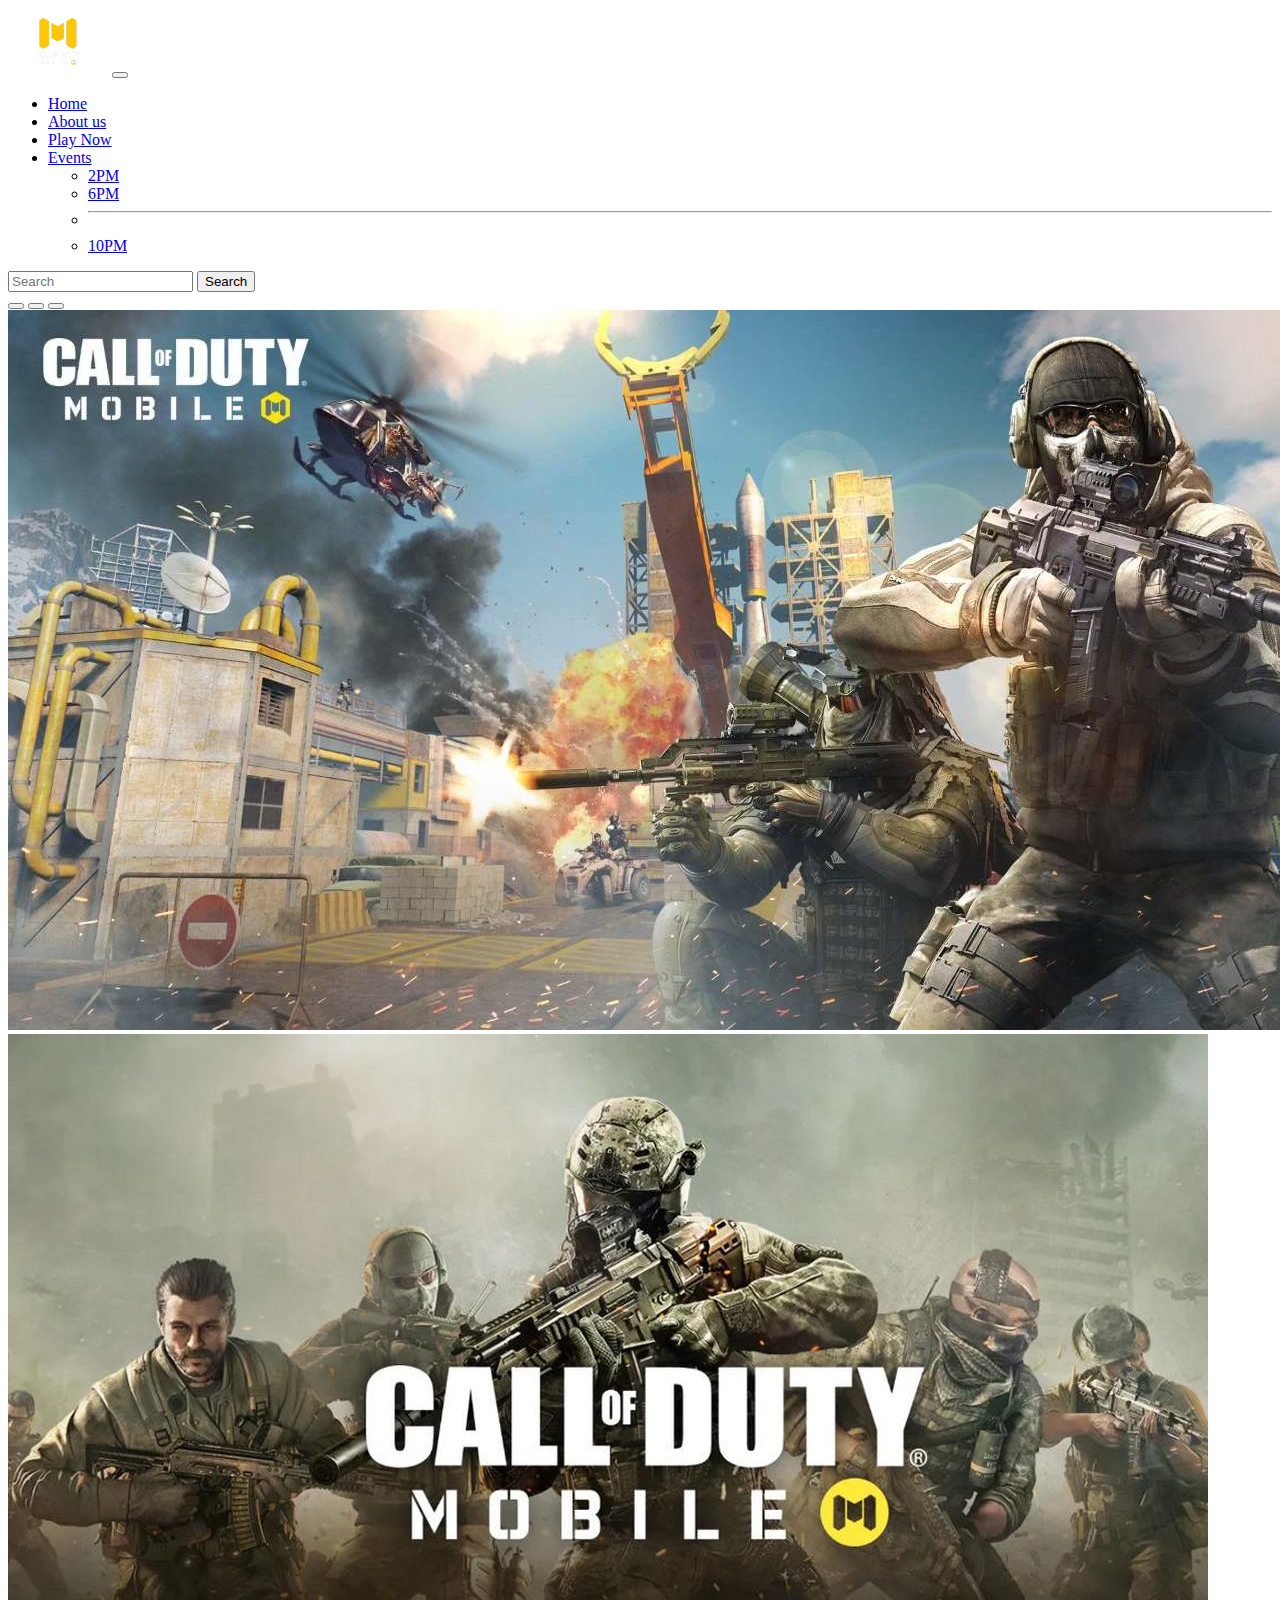
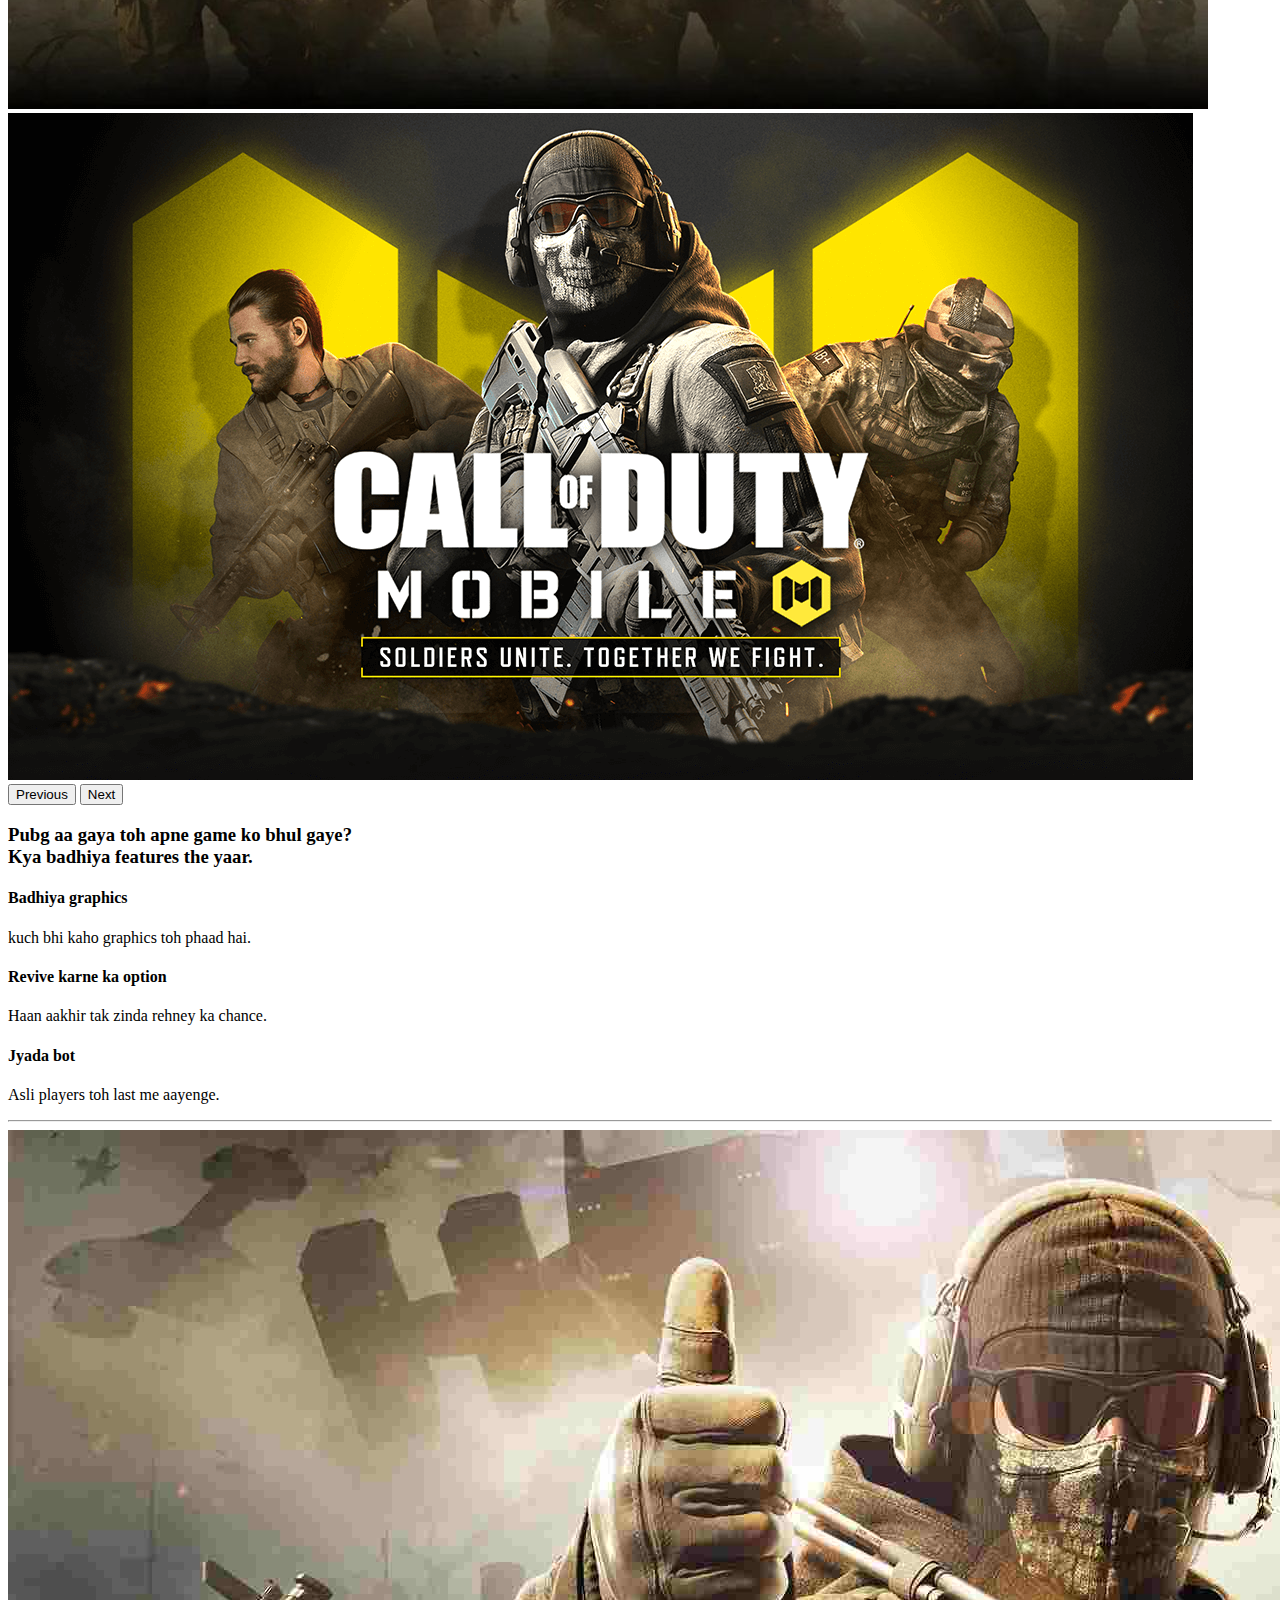
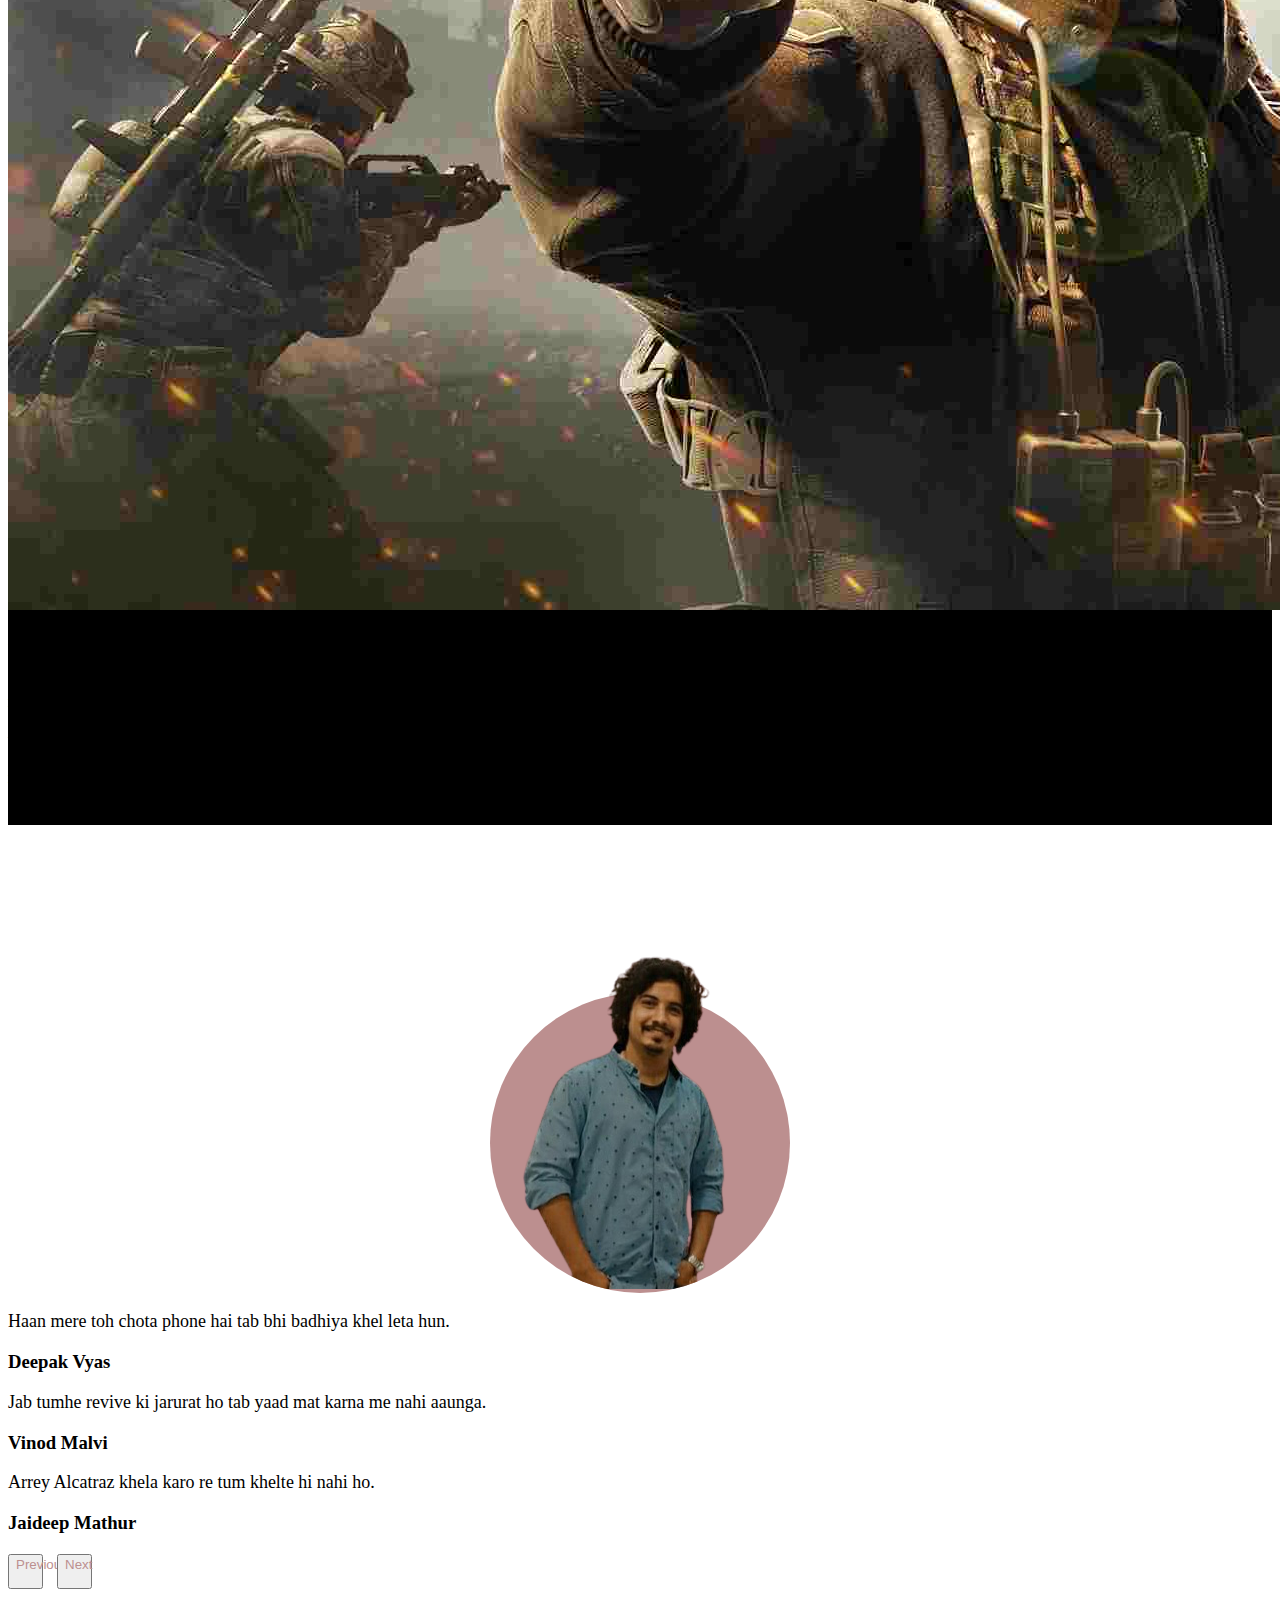
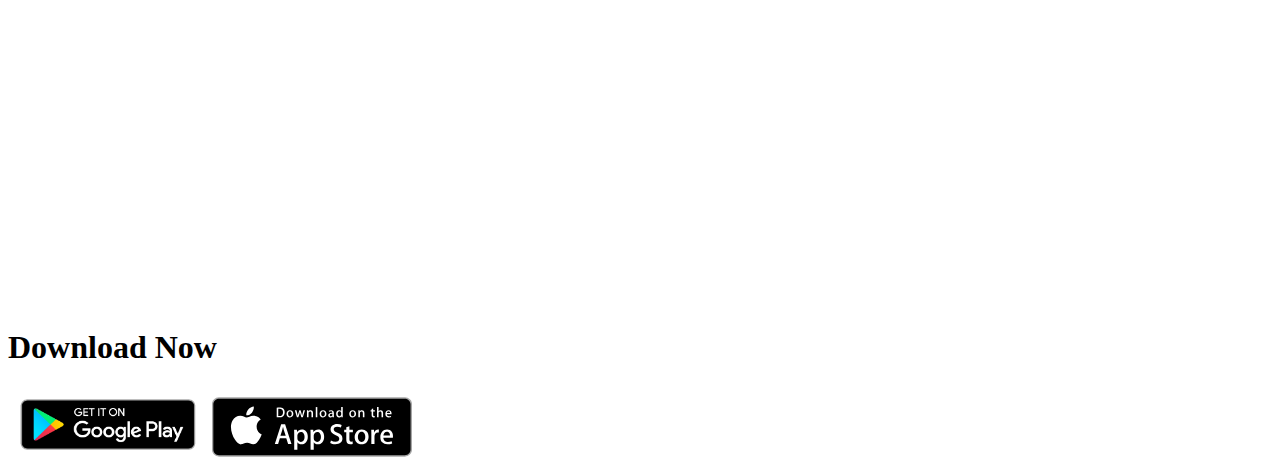
<file: index.html>
<!DOCTYPE html>
<html lang="en">
<head>
    <meta charset="UTF-8">
    <meta http-equiv="X-UA-Compatible" content="IE=edge">
    <meta name="viewport" content="width=device-width, initial-scale=1.0">
    
    <link href="https://cdn.jsdelivr.net/npm/bootstrap@5.0.2/dist/css/bootstrap.min.css" rel="stylesheet" integrity="sha384-EVSTQN3/azprG1Anm3QDgpJLIm9Nao0Yz1ztcQTwFspd3yD65VohhpuuCOmLASjC" crossorigin="anonymous">
      <link rel="stylesheet" href="https://cdnjs.cloudflare.com/ajax/libs/font-awesome/5.15.3/css/all.min.css" integrity="sha512-iBBXm8fW90+nuLcSKlbmrPcLa0OT92xO1BIsZ+ywDWZCvqsWgccV3gFoRBv0z+8dLJgyAHIhR35VZc2oM/gI1w==" crossorigin="anonymous" referrerpolicy="no-referrer" />
      
      <link rel="stylesheet" href="style.css">
    <title>CallOFDuty</title>
    
    
    
</head> 
<body>
    <!--navbar-->

            <nav class="navbar navbar-expand-lg navbar-dark bg-dark">
              <div class="container-fluid">

                <a class="navbar-brand bg-dark" href="#"><img src="images/logo.png"width = "100px" alt=""></a>
                <button class="navbar-toggler" type="button" data-bs-toggle="collapse" data-bs-target="#navbarSupportedContent" aria-controls="navbarSupportedContent" aria-expanded="false" aria-label="Toggle navigation">
                  <span class="navbar-toggler-icon"></span>
                </button>
                <div class="collapse navbar-collapse" id="navbarSupportedContent">
                  <ul class="navbar-nav me-auto mb-2 mb-lg-0">
                    <li class="nav-item">
                      <a class="nav-link active" aria-current="page" href="#">Home</a>
                    </li>
                    <li class="nav-item">
                      <a class="nav-link" href="#">About us</a>
                    </li>
                    <li class="nav-item">
                      <a class="nav-link" href="#">Play Now</a>
                    </li>
                    <li class="nav-item dropdown">
                      <a class="nav-link dropdown-toggle" href="#" id="navbarDropdown" role="button" data-bs-toggle="dropdown" aria-expanded="false">
                        Events
                      </a>
                      <ul class="dropdown-menu" aria-labelledby="navbarDropdown">
                        <li><a class="dropdown-item" href="#">2PM</a></li>
                        <li><a class="dropdown-item" href="#">6PM</a></li>
                        <li><hr class="dropdown-divider"></li>
                        <li><a class="dropdown-item" href="#">10PM</a></li>
                      </ul>
                    </li>
                  </ul>
                  <form class="d-flex">
                    <input class="form-control me-2" type="search" placeholder="Search" aria-label="Search">
                    <button class="btn btn-outline-light" type="submit">Search</button>
                  </form>
                </div>
              </div>
            </nav>

            <!-- slider -->

            <div id="carouselExampleIndicators" class="carousel slide" data-bs-ride="carousel">
              <div class="carousel-indicators">
                <button type="button" data-bs-target="#carouselExampleIndicators" data-bs-slide-to="0" class="active" aria-current="true" aria-label="Slide 1"></button>
                <button type="button" data-bs-target="#carouselExampleIndicators" data-bs-slide-to="1" aria-label="Slide 2"></button>
                <button type="button" data-bs-target="#carouselExampleIndicators" data-bs-slide-to="2" aria-label="Slide 3"></button>
              </div>
              <div class="carousel-inner">
                <div class="carousel-item active">
                  <img src="images/call-of-duty-mobile-.jpg" class="d-block w-100" alt="...">
                </div>
                <div class="carousel-item">
                  <img src="images/call-of-duty-mobile.jpg" class="d-block w-100" alt="...">
                </div>
                <div class="carousel-item">
                  <img src="images/GarenaWorld.png" class="d-block w-100" alt="...">
                </div>
              </div>
              <button class="carousel-control-prev" type="button" data-bs-target="#carouselExampleIndicators" data-bs-slide="prev">
                <span class="carousel-control-prev-icon" aria-hidden="true"></span>
                <span class="visually-hidden">Previous</span>
              </button>
              <button class="carousel-control-next" type="button" data-bs-target="#carouselExampleIndicators" data-bs-slide="next">
                <span class="carousel-control-next-icon" aria-hidden="true"></span>
                <span class="visually-hidden">Next</span>
              </button>
            </div>

            <div class="container-fluid bg-dark text-light">
              <!-- tagline -->
              <div class="row">
                <div class="col-12">
                  <h3 class="display-6 text-center mt-5 mb-3">Pubg aa gaya toh apne game ko bhul gaye?<br>Kya badhiya features the yaar.</h3>
                </div>
              </div>
              <!-- features -->
              <div class="row justify-content-evenly pt-3 pb-3">
                <div class="col-md-3 text-center mt-5">
                  <h1><i class="fas fa-cogs text-primary"></i></h1>
                  <h4>Badhiya graphics</h4>
                  <p>kuch bhi kaho graphics toh phaad hai.</p>
                </div>
                
                <div class="col-md-3 text-center mt-5">
                  <h1><i class="fab fa-avianex text-success"></i></h1>
                  <h4>Revive karne ka option</h4>
                  <p>Haan aakhir tak zinda rehney ka chance.</p>
                </div>
               
                 <div class="col-md-3 text-center mt-5">
                  <h1><i class="fas fa-robot text-danger"></i></h1>
                 <h4>Jyada bot</h4>
                 <p>Asli players toh last me aayenge.</p>
                 </div>

              </div>
              <!-- line -->
              <hr>
              <!-- growth -->
             <div class="row justify-content-evenly pt-3 pb-5" style="background-color: black;">
               <div class="col-md-5 pt-3">
                 <img src="images/new.jpg" class="img-fluid" alt="">
               </div>
               <div class="col-md-5 pt-3 text-light">
                 <h1>Players skill level ke according</h1>
                 <h5 class="mt-3">Dwivid tyagi</h5>
                <div class="progress">
                  <div class="progress-bar bg-success" role="progressbar" style="width: 25%" aria-valuenow="25" aria-valuemin="0" aria-valuemax="100"></div>
                </div>

                 <h5 class="mt-3">Vinod Malvi</h5>
                <div class="progress">
                  <div class="progress-bar bg-info" role="progressbar" style="width: 50%" aria-valuenow="50" aria-valuemin="0" aria-valuemax="100"></div>
                </div>

               <h5 class="mt-3">Deepak Vyas</h5>
                <div class="progress">
                  <div class="progress-bar bg-warning" role="progressbar" style="width: 75%" aria-valuenow="75" aria-valuemin="0" aria-valuemax="100"></div>
                </div>

               <h5 class="mt-3">Jaideep Mathur</h5>
                <div class="progress">
                  <div class="progress-bar bg-danger" role="progressbar" style="width: 100%" aria-valuenow="100" aria-valuemin="0" aria-valuemax="100"></div>
                </div>
               </div>
             </div>
            </div>
            <!--testimonials-->
            <section class="testimonial-section d-flex align-items-center bg-light">
              <div class="container">
                  <div class="row align-items-center">
                      <div class="col-md-6 testi-img">
                          <div class="img-box">
                              <div class="circle">
                                  
                              </div>
                              <div class="img-box-inner">
                                  <img src="images/vinod2-removebg-preview.png" alt="">
                              </div>
                          </div>
                      </div>
                      <div class="col-md-6">
                          <div id="myCarousel" class="carousel slide" data-bs-interval="3000"data-bs-ride="carousel">
                              <div class="carousel-inner">
                                <div class="carousel-item testi-item active" data-img = "images/d.png">
                                  <p>Haan mere toh chota phone hai tab bhi badhiya khel leta hun.</p>
                                  <h3>Deepak Vyas</h3>
                                </div>
                                <div class="carousel-item testi-item" data-img="images/vinod2-removebg-preview.png">
                                  <p>Jab tumhe revive ki jarurat ho tab yaad mat karna me nahi aaunga.</p>
                                  <h3>Vinod Malvi</h3>
                                </div>
                                <div class="carousel-item testi-item" data-img ="images/haan.png">
                                  <p>Arrey Alcatraz khela karo re tum khelte hi nahi ho.</p>
                                  <h3>Jaideep Mathur</h3>
                                </div>
                                
                              </div>
                              <button class="carousel-control-prev" type="button" data-bs-target="#myCarousel" data-bs-slide="prev">
                                  <i class="fas fa-arrow-left"></i>
                                <span class="visually-hidden">Previous</span>
                              </button>
                              <button class="carousel-control-next" type="button" data-bs-target="#myCarousel" data-bs-slide="next">
                                  <i class="fas fa-arrow-right"></i>
                                <span class="visually-hidden">Next</span>
                              </button>
                            </div>
                      </div>
                  </div>
              </div>
          </section>
            <!-- footer -->
            <section class="section-subscribe bg-light">
              <div class="container">
                <div class="row justify-content-center align-content-center">
                  <div class="col-md-12 mb-4">
                    <h1 class="heading">
                       Download Now
                    </h1>
                  </div>

                  <div class="col-md-12">
                    <a href='https://play.google.com/store/apps/details?id=com.activision.callofduty.shooter&referrer=af_tranid%3DM-FBFRRk3aqVSMD-SR_cxA%26pid%3DCommunity%26c%3DCommunity_COD-Web%26af_web_id%3D1c1b0228-d7c9-47a5-b2d0-c572039de051-c&pcampaignid=pcampaignidMKT-Other-global-all-co-prtnr-py-PartBadge-Mar2515-1'><img alt='Get it on Google Play' src= "images/google-play-badge.png" style="width: 200px; height: 75px;"></a>
                    <a href="https://apps.apple.com/US/app/id1287282214?mt=8"><img src="images/Download_on_the_App_Store_Badge.svg" style="width: 200px; height: 70px;" alt=""></a>
                    
                  </div>
                </div>
              </div>
            </section>
            
              
               
                 
              
            
           

           
             
             
            

        
           

            
            
  

         



    <script
      src="https://cdn.jsdelivr.net/npm/bootstrap@5.0.1/dist/js/bootstrap.bundle.min.js"
      integrity="sha384-gtEjrD/SeCtmISkJkNUaaKMoLD0//ElJ19smozuHV6z3Iehds+3Ulb9Bn9Plx0x4"
      crossorigin="anonymous"
    ></script>
    <script>
       const myCarousel = document.getElementById('myCarousel')

myCarousel.addEventListener('slid.bs.carousel', function () {
   const activeItem = this.querySelector(".active");
   document.querySelector(".testi-img img").src = activeItem.getAttribute("data-img");

})
    </script>
</body>
</html>
</file>
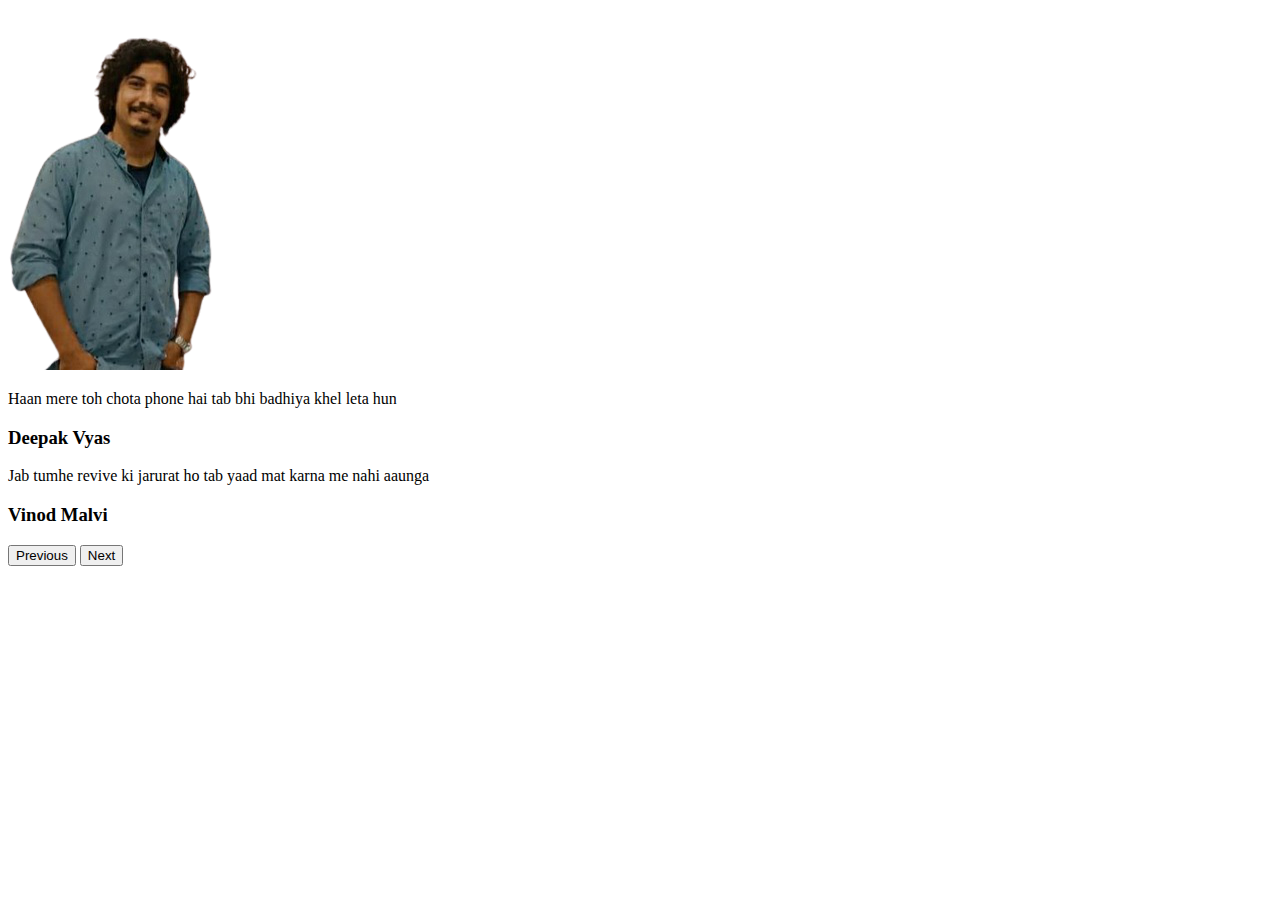
<file: testi.html>
<!DOCTYPE html>
<html lang="en">
<head>
    <meta charset="UTF-8">
    <meta http-equiv="X-UA-Compatible" content="IE=edge">
    <meta name="viewport" content="width=device-width, initial-scale=1.0">
    <title>Document</title>
    <link href="https://cdn.jsdelivr.net/npm/bootstrap@5.0.2/dist/css/bootstrap.min.css" rel="stylesheet" integrity="sha384-EVSTQN3/azprG1Anm3QDgpJLIm9Nao0Yz1ztcQTwFspd3yD65VohhpuuCOmLASjC" crossorigin="anonymous">
    <script src="https://cdn.jsdelivr.net/npm/bootstrap@5.0.2/dist/js/bootstrap.bundle.min.js" integrity="sha384-MrcW6ZMFYlzcLA8Nl+NtUVF0sA7MsXsP1UyJoMp4YLEuNSfAP+JcXn/tWtIaxVXM" crossorigin="anonymous"></script>
    <link rel="stylesheet" href="https://cdnjs.cloudflare.com/ajax/libs/font-awesome/5.15.3/css/all.min.css" integrity="sha512-iBBXm8fW90+nuLcSKlbmrPcLa0OT92xO1BIsZ+ywDWZCvqsWgccV3gFoRBv0z+8dLJgyAHIhR35VZc2oM/gI1w==" crossorigin="anonymous" referrerpolicy="no-referrer" />
    
</head>
<body>
    <section class="testimonial-section d-flex align-items-center">
        <div class="container">
            <div class="row align-items-center">
                <div class="col-md-6 testi-img">
                    <div class="img-box">
                        <div class="circle">
                            
                        </div>
                        <div class="img-box-inner">
                            <img src="images/vinod2-removebg-preview.png" alt="">
                        </div>
                    </div>
                </div>
                <div class="col-md-6">
                    <div id="myCarousel" class="carousel slide" data-bs-interval="2000"data-bs-ride="carousel">
                        <div class="carousel-inner">
                          <div class="carousel-item testi-item active" data-img = "images/d.png">
                            <p>Haan mere toh chota phone hai tab bhi badhiya khel leta hun</p>
                            <h3>Deepak Vyas</h3>
                          </div>
                          <div class="carousel-item testi-item" data-img="images/vinod2-removebg-preview.png">
                            <p>Jab tumhe revive ki jarurat ho tab yaad mat karna me nahi aaunga</p>
                            <h3>Vinod Malvi</h3>
                          </div>
                          
                        </div>
                        <button class="carousel-control-prev" type="button" data-bs-target="#myCarousel" data-bs-slide="prev">
                            <i class="fas fa-arrow-left"></i>
                          <span class="visually-hidden">Previous</span>
                        </button>
                        <button class="carousel-control-next" type="button" data-bs-target="#myCarousel" data-bs-slide="next">
                            <i class="fas fa-arrow-right"></i>
                          <span class="visually-hidden">Next</span>
                        </button>
                      </div>
                </div>
            </div>
        </div>
    </section>
    <script>
        const myCarousel = document.getElementById('myCarousel')

    myCarousel.addEventListener('slid.bs.carousel', function () {
       const activeItem = this.querySelector(".active");
       document.querySelector(".testi-img img").src = activeItem.getAttribute("data-img");
    
})
    </script>
</body>
</html>
</file>
<file: style.css>
.testimonial-section{
    background-color: white;
    padding: 80px 0;
    min-height: 100vh;
}
.testi-img .img-box{
    
    max-width: 300px;
    margin: auto;
    text-align: center;
    position: relative;
}

.testi-img .circle{
      height: 300px;
      width: 300px;
      background-color: rosybrown;
      position: absolute;
      border-radius: 50%;
      left: 0;
      bottom: 0;
      
}
.testi-img .img-box-inner{
    position: relative;
 
    border-radius: 0 0 180px 180px;
    overflow: hidden;
}
.testi-img .img-box-inner img{
    max-width: 310px;
}
.testimonial-section .carousel-inner{
    margin-bottom: 20px ;
}
.testimonial-section .carousel-control-prev{
    margin-right: 10px;
}
.testimonial-section .carousel-control-next,
.testimonial-section .carousel-control-prev{
    position: relative;
    height: 35px;
    width: 35px;
    color: rosybrown;
    display: inline-flex;
}

.testi-item p{
    font-size: 18px;
}

@media(max-width:991px){
    .testi-img .img-box{
        max-width: 300px;
    }
    .testi-img .circle{
        height: 300px;
        width: 300px;
    }
    .testi-img .img-box-inner{
        border-radius:0 0 150px 150px;
    }
    .testi-img .img-box-inner img{
        max-width: 230px;
    }
}
@media(max-width:767px){
    .testi-img{
        margin-bottom: 25px;
    }
}
</file>
